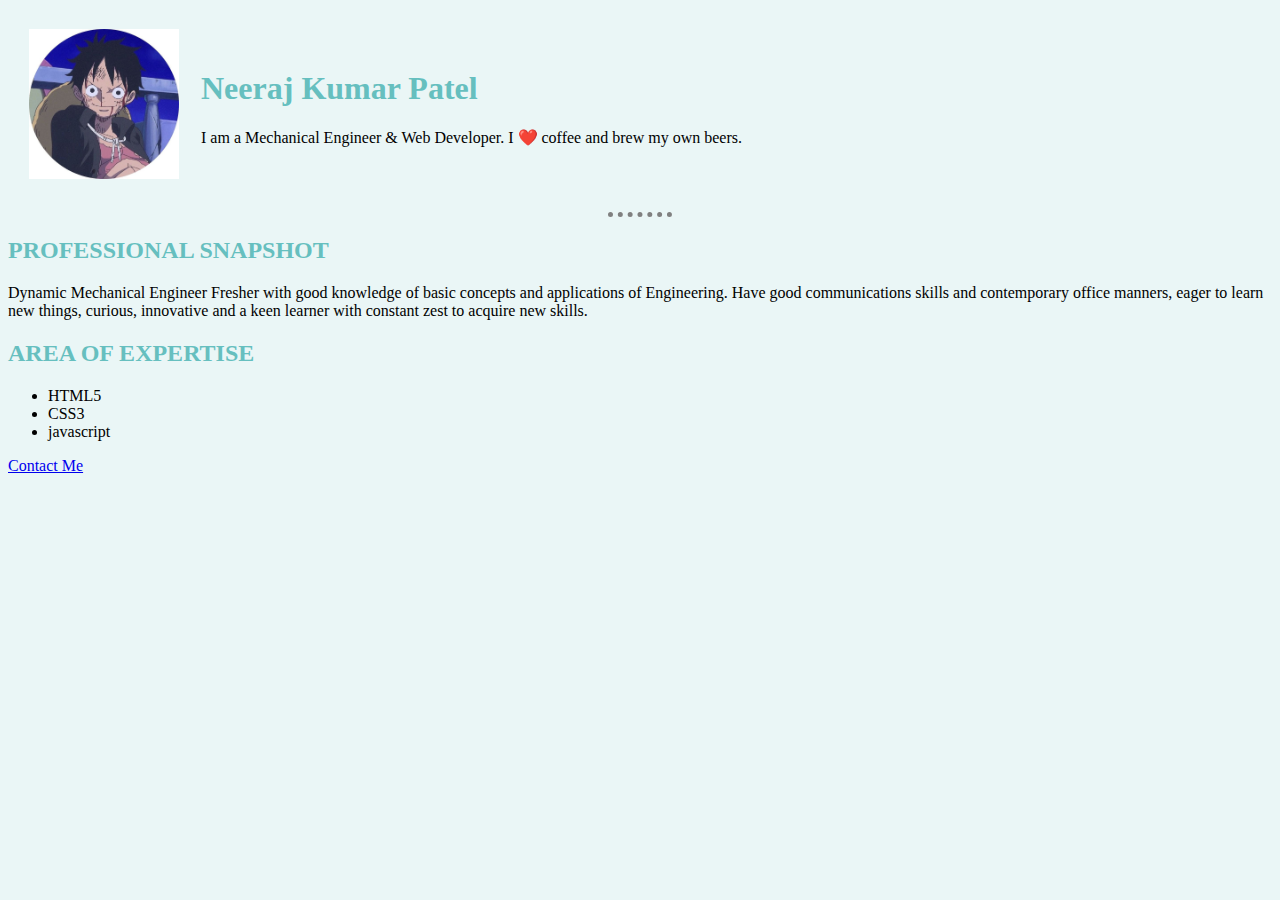
<file: index.html>
<!DOCTYPE html>
<html lang="en" dir="ltr">

<head>
  <meta charset="utf-8">
  <title>Curiculam Vitae</title>
  <link rel="stylesheet" href="styles.css">
</head>

<body>
  <table cellspacing="20px" cellpadding="">
    <tr>
      <td><img src="luffy.jpg" alt="my pic" width="150px"></td>
      <td>
        <h1>Neeraj Kumar Patel</h1>
        <p>I am a Mechanical Engineer & Web Developer. I ❤️ coffee and brew my own beers.</p>
      </td>
    </tr>
    </table>
    <hr>
    <h2>PROFESSIONAL SNAPSHOT</h2
    <P>Dynamic Mechanical Engineer Fresher with good knowledge of basic concepts and applications of Engineering. Have good communications skills and contemporary office manners, eager to learn new things, curious, innovative and a keen learner with constant zest to acquire new skills.</P>
    <h2>AREA OF EXPERTISE</h2>
    <ul>
      <li>HTML5</li>
      <li>CSS3</li>
      <li>javascript</li>
    </ul>  

   <a href="contact-me.html">Contact Me</a>
</body>
</html>
</file>
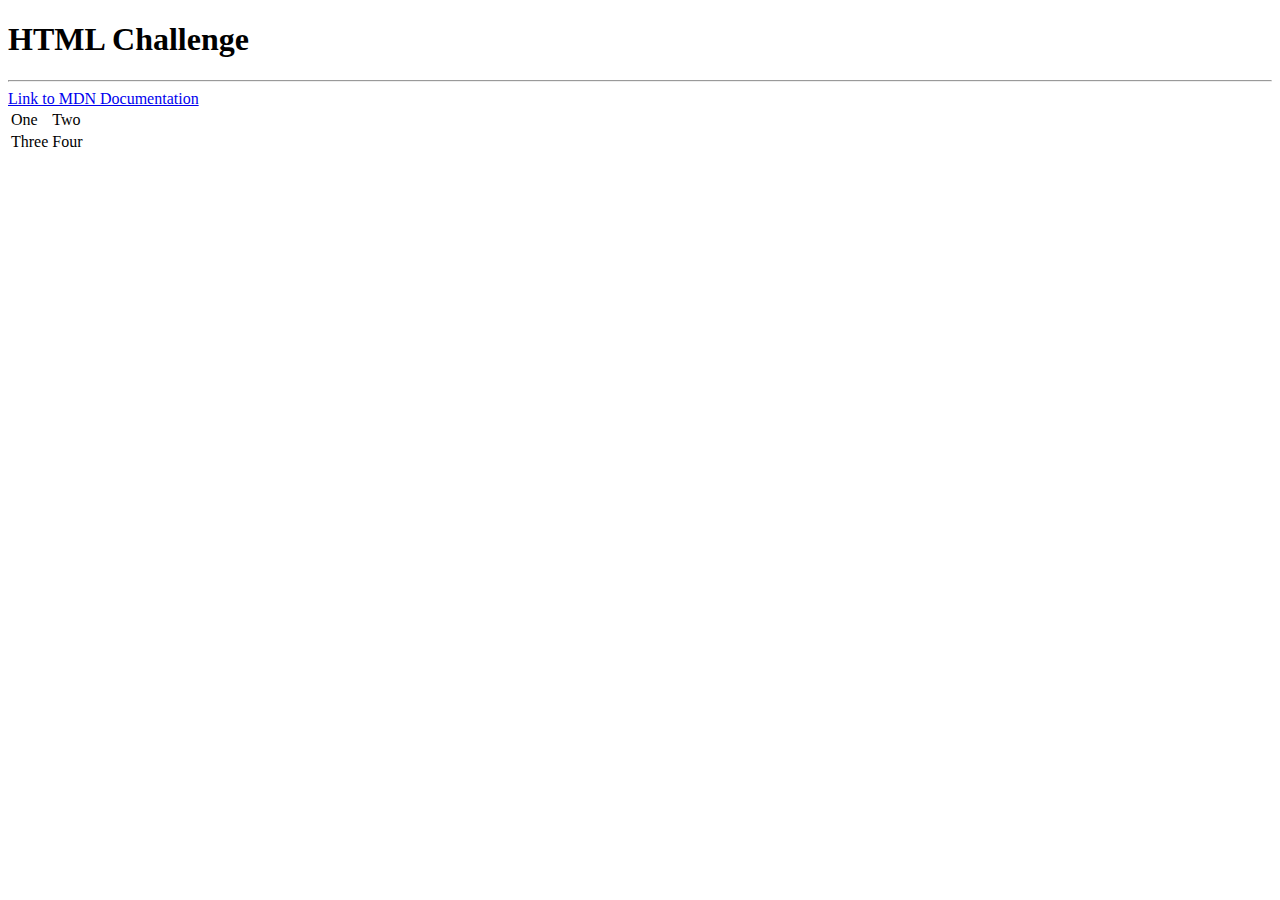
<file: assignment1.html>
<!DOCTYPE html>
<html lang="en">
<head>
    <meta charset="UTF-8">
    <meta name="viewport" content="width=device-width, initial-scale=1.0">
    <title>Document</title>
</head>
<body>
    <h1>HTML Challenge</h1>
    <hr>
    <a href="https://developer.mozilla.org/en-US/">Link to MDN Documentation</a>
    <table>
        <tr>
            <td>One</td>
            <td>Two</td>
        </tr>
        <tr>
            <td>Three</td>
            <td>Four</td>
        </tr>
    </table>
</body>
</html>
</file>
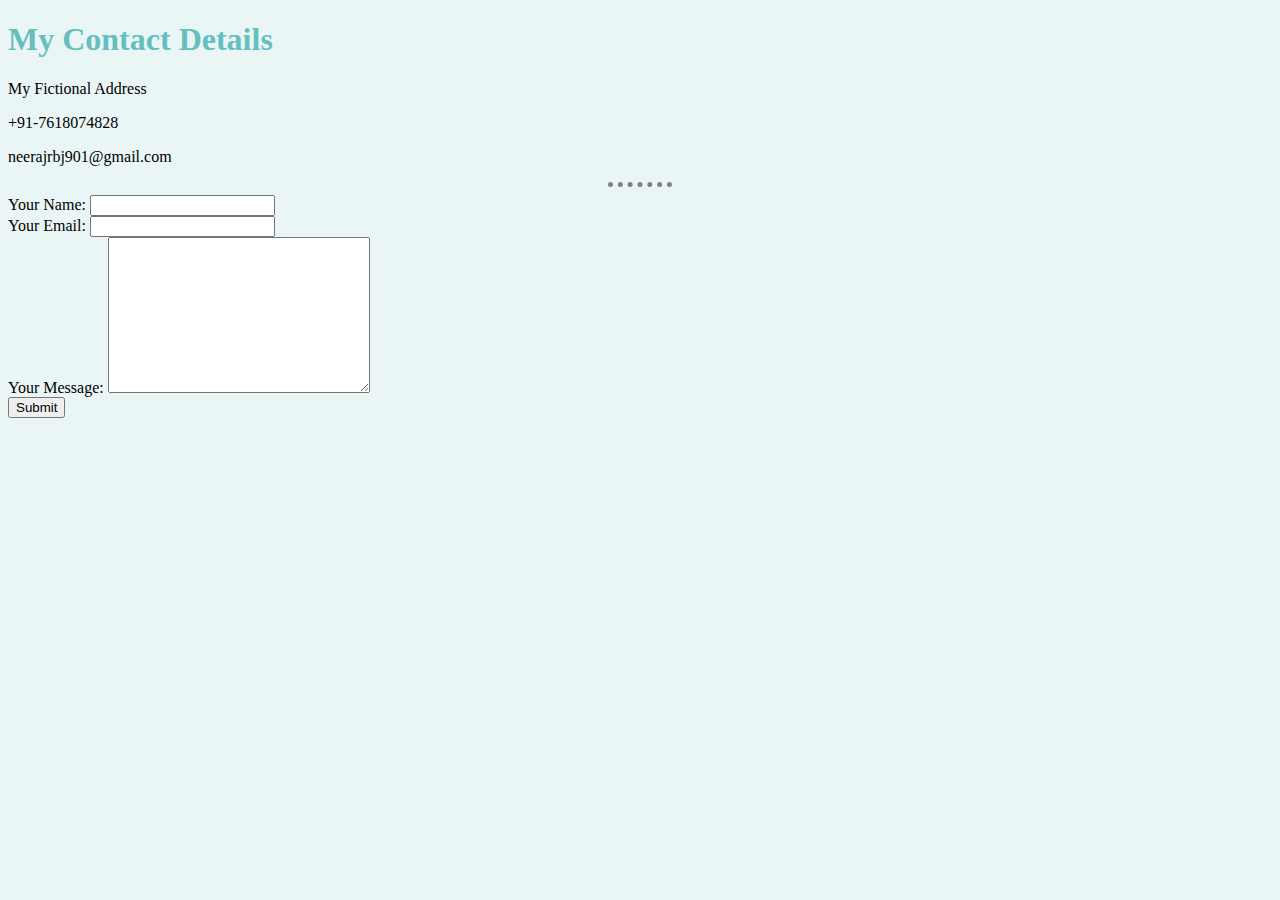
<file: contact-me.html>
<!DOCTYPE html>
<!--[if lt IE 7]>      <html class="no-js lt-ie9 lt-ie8 lt-ie7"> <![endif]-->
<!--[if IE 7]>         <html class="no-js lt-ie9 lt-ie8"> <![endif]-->
<!--[if IE 8]>         <html class="no-js lt-ie9"> <![endif]-->
<!--[if gt IE 8]>      <html class="no-js"> <!--<![endif]-->
<html>
    <head>
        <meta charset="utf-8">
        <meta http-equiv="X-UA-Compatible" content="IE=edge">
        <title></title>
        <meta name="description" content="">
        <meta name="viewport" content="width=device-width, initial-scale=1">
        <link rel="stylesheet" href="styles.css">
    </head>
    <body>
        <h1>My Contact Details</h1>
    <p>My Fictional Address</p>
    <p>+91-7618074828</p>
    <p>neerajrbj901@gmail.com</p>
    <hr>

    <form action="mailto:neerajrbj901@gmail.com" method="post" enctype="text/plain">
    <label for="">Your Name:</label>
    <input type="text" name="yourname"><br>
    <label for="">Your Email:</label>
    <input type="email" name="youremail" id=""><br>
   <label for="">Your Message:</label>
    <textarea name="yourmessage" id="" cols="30" rows="10"></textarea><br>
    <input type="submit">
    </form>
    </body>
</html>
</file>
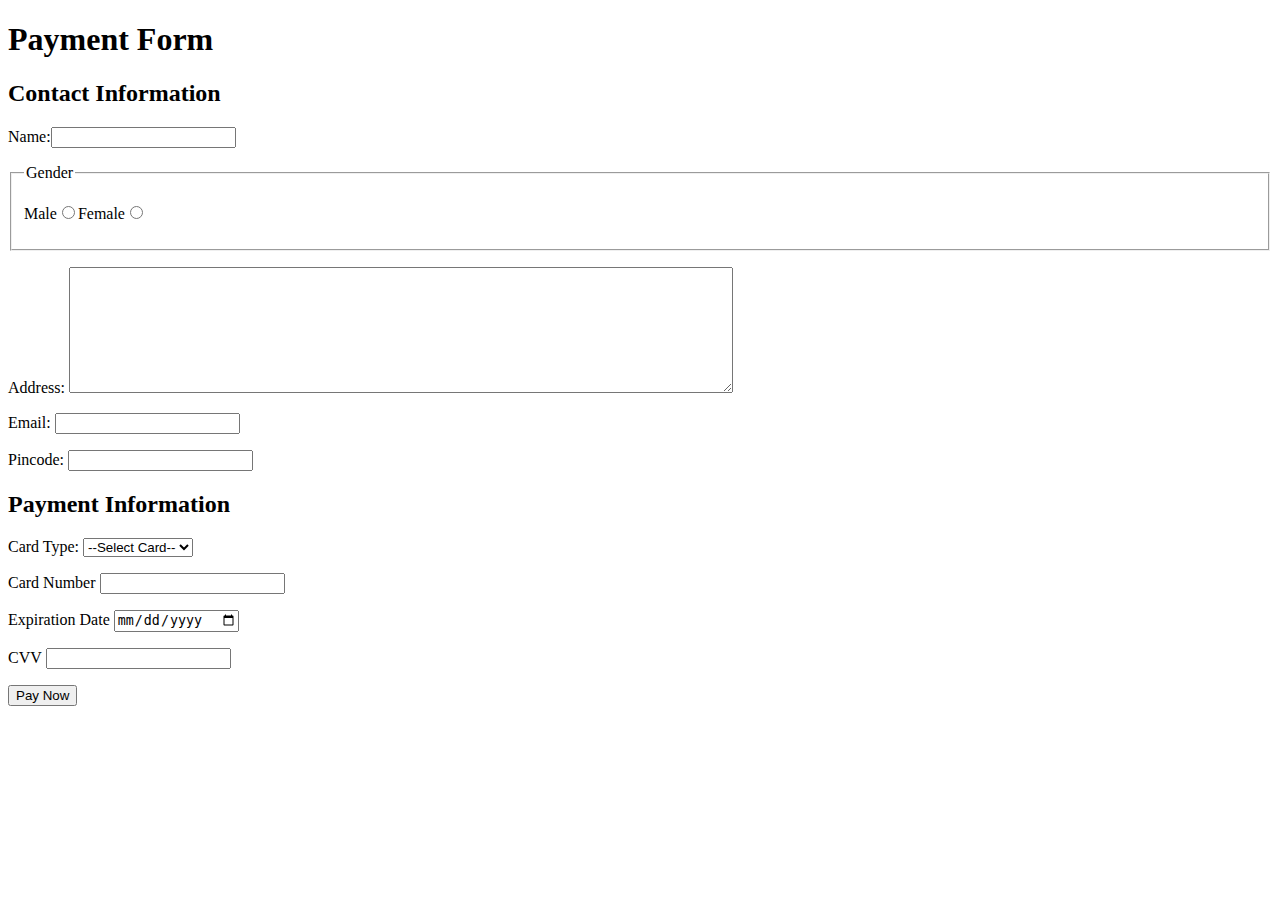
<file: Payment_form.html>
<!DOCTYPE html>
<html lang="en" dir="ltr">

<head>
  <meta charset="utf-8">
  <title>Payment Form</title>
</head>

<body>
  <form action="">
    <h1>Payment Form</h1>
    <h2>Contact Information</h2>
    <p>Name:<input type="text" name="name" value="" required></p>
    <fieldset>
      <legend>
        Gender
      </legend>
      <p>
        Male<input type="radio" name="gender" id="male">Female<input type="radio" name="gender" id="female">
      </p>
    </fieldset>
    <p>
      Address: <textarea name="address" rows="8" cols="80"></textarea>
    </p>
    <p>
      Email: <input type="email" name="email" value="">
    </p>
    <p>
      Pincode: <input type="number" name="" value="">
    </p>
<h2>Payment Information</h2>
<p>
  Card Type:
  <select name="card_type" id="card_type">
    <option value=""> --Select Card--</option>
    <option value="visa">Visa</option>
    <option value="rupay">Repay</option>
    <option value="Mastercard">MasterCard</option>
  </select>
</p>
<p>
  Card Number <input type="number" name="card_number id="card_number >
</p>
<p>
  Expiration Date <input type="date" name="exp_date" id="exp_date" >
</p>
<p>
  CVV <input type="password" name="cvv" id="cvv">

</p>
<input type="Submit" name="" value="Pay Now">
  </form>

</body>

</html>
</file>
<file: styles.css>
body{
    background-color:#EAF6F6;
  }
  hr{
    border-style:none;
    border-top-style:dotted;
    border-color:grey;
    border-width:5px;
    height:0px;
    width:5%;
  }
  h1{
      color:#66bfbf;
  }
  h2{
      color:#66bfbf;
  }
</file>
